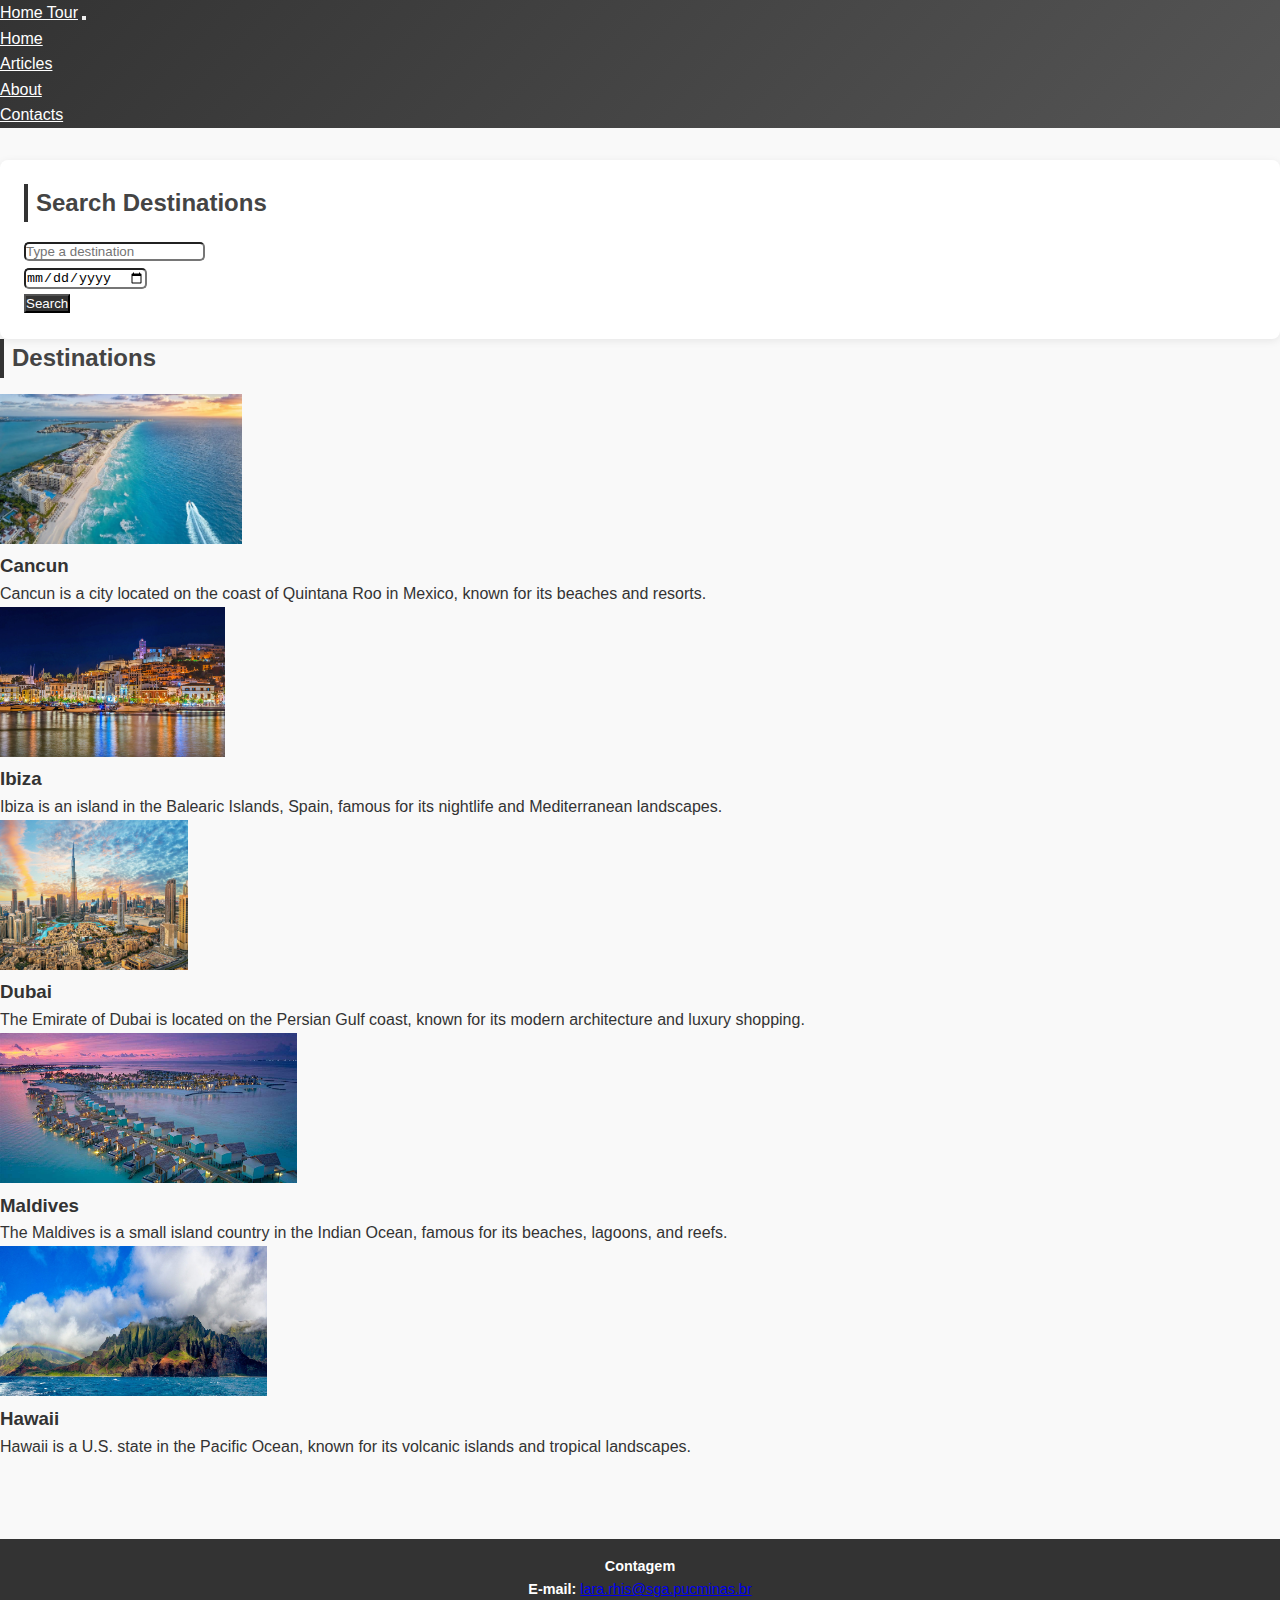
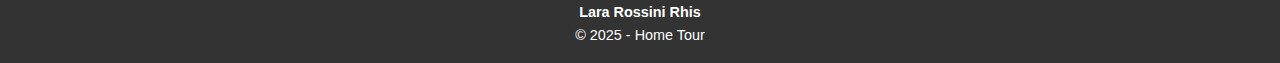
<file: public/index.html>
<!DOCTYPE html>
<html lang="en">
<head>
  <meta charset="UTF-8">
  <meta name="viewport" content="width=device-width, initial-scale=1.0">
  <title>Home Tour</title>
  <link href="https://cdn.jsdelivr.net/npm/bootstrap@5.0.2/dist/css/bootstrap.min.css" rel="stylesheet" integrity="sha384-EVSTQN3/azprG1Anm3QDgpJLIm9Nao0Yz1ztcQTwFspd3yD65VohhpuuCOmLASjC" crossorigin="anonymous">
  <link rel="stylesheet" href="styles.css">
</head>
<body>
  <nav class="navbar navbar-expand-lg navbar-light bg-light mb-4">
    <div class="container">
      <a class="navbar-brand" href="#">Home Tour</a>
      <button class="navbar-toggler" type="button" data-bs-toggle="collapse" data-bs-target="#navbarNav" aria-controls="navbarNav" aria-expanded="false" aria-label="Toggle navigation">
        <span class="navbar-toggler-icon"></span>
      </button>
      <div class="collapse navbar-collapse" id="navbarNav">
        <ul class="navbar-nav ms-auto">
          <li class="nav-item"><a class="nav-link active" aria-current="page" href="#">Home</a></li>
          <li class="nav-item"><a class="nav-link" href="#">Articles</a></li>
          <li class="nav-item"><a class="nav-link" href="#">About</a></li>
          <li class="nav-item"><a class="nav-link" href="#">Contacts</a></li>
        </ul>
      </div>
    </div>
  </nav>

  <main class="container">
    <section class="search mb-5">
      <h2 class="mb-3">Search Destinations</h2>
      <form class="row g-2">
        <div class="col-md-5">
          <input type="text" id="search" name="search" class="form-control" placeholder="Type a destination">
        </div>
        <div class="col-md-3">
          <input type="date" id="date" name="date" class="form-control">
        </div>
        <div class="col-md-2">
          <button type="submit" class="btn btn-primary w-100">Search</button>
        </div>
      </form>
    </section>
    <section>
      <h2 class="mb-4">Destinations</h2>
      <div class="row row-cols-1 row-cols-md-2 row-cols-lg-3 g-4">
        <article class="col">
          <div class="card h-100">
            <img src="img/cancun.jpg" class="card-img-top" alt="Beach view of Cancun">
            <div class="card-body">
              <h3 class="card-title h5">Cancun</h3>
              <p class="card-text">Cancun is a city located on the coast of Quintana Roo in Mexico, known for its beaches and resorts.</p>
            </div>
          </div>
        </article>

        <article class="col">
          <div class="card h-100">
            <img src="img/ibiza.jpg" class="card-img-top" alt="Sunset in Ibiza">
            <div class="card-body">
              <h3 class="card-title h5">Ibiza</h3>
              <p class="card-text">Ibiza is an island in the Balearic Islands, Spain, famous for its nightlife and Mediterranean landscapes.</p>
            </div>
          </div>
        </article>

        <article class="col">
          <div class="card h-100">
            <img src="img/dubai.jpg" class="card-img-top" alt="Skyline of Dubai">
            <div class="card-body">
              <h3 class="card-title h5">Dubai</h3>
              <p class="card-text">The Emirate of Dubai is located on the Persian Gulf coast, known for its modern architecture and luxury shopping.</p>
            </div>
          </div>
        </article>

        <article class="col">
          <div class="card h-100">
            <img src="img/maldiva.jpg" class="card-img-top" alt="Resort in Maldives">
            <div class="card-body">
              <h3 class="card-title h5">Maldives</h3>
              <p class="card-text">The Maldives is a small island country in the Indian Ocean, famous for its beaches, lagoons, and reefs.</p>
            </div>
          </div>
        </article>

        <article class="col">
          <div class="card h-100">
            <img src="img/hawaii.jpg" class="card-img-top" alt="Beach in Hawaii">
            <div class="card-body">
              <h3 class="card-title h5">Hawaii</h3>
              <p class="card-text">Hawaii is a U.S. state in the Pacific Ocean, known for its volcanic islands and tropical landscapes.</p>
            </div>
          </div>
        </article>
      </div>
    </section>
  </main>
  <footer class="text-center py-3 mt-5">
    <div class="container">
    <p class="mb-1"><strong>Contagem</strong></p>
    <p class="mb-1"><strong>E-mail:</strong> <a href="mailto:lara.rhis@sga.pucminas.br" class="text-white text-decoration-none">lara.rhis@sga.pucminas.br</a></p>
    <p class="mb-0"><strong>Lara Rossini Rhis</strong></p>
    <p class="mt-2">&copy; 2025 - Home Tour</p>
  </div>
  </footer>
  <script src="https://cdn.jsdelivr.net/npm/bootstrap@5.0.2/dist/js/bootstrap.bundle.min.js"></script>
</body>
</html>
</file>
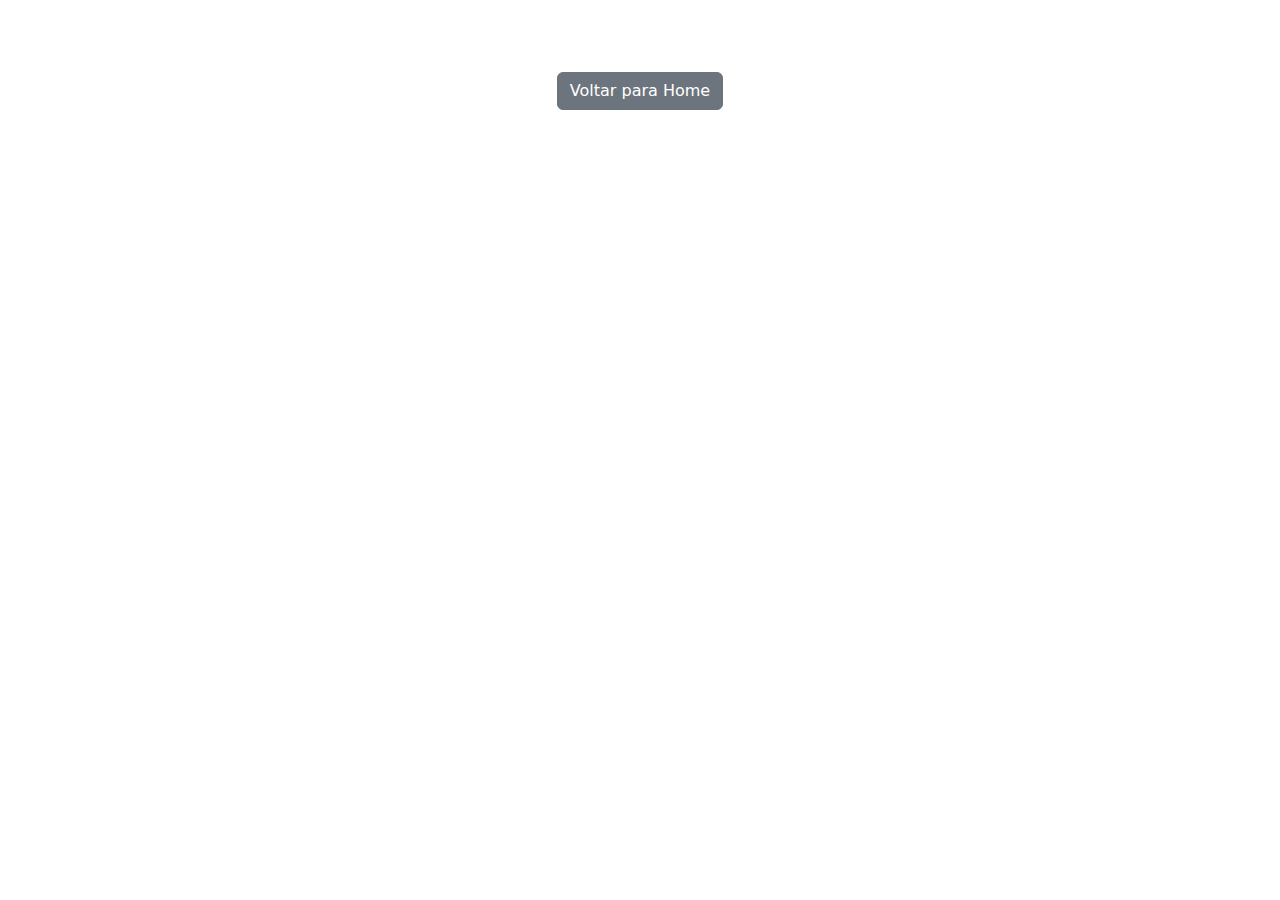
<file: public/detalhes.html>
<!DOCTYPE html>
<html lang="pt-br">
<head>
  <meta charset="UTF-8">
  <meta name="viewport" content="width=device-width, initial-scale=1.0">
  <title>Detalhes do Destino</title>
  <link href="https://cdn.jsdelivr.net/npm/bootstrap@5.3.0/dist/css/bootstrap.min.css" rel="stylesheet">
</head>
<body>
  <div class="container py-5">
    <div id="detalhes-container" class="row justify-content-center"></div>
    <div class="text-center mt-4">
      <a href="index.html" class="btn btn-secondary">Voltar para Home</a>
    </div>
  </div>
  <script src="app.js"></script>
</body>
</html>
</file>
<file: public/styles.css>
* {
  margin: 0;
  padding: 0;
  box-sizing: border-box;
}

body {
  font-family: 'Segoe UI', Tahoma, Geneva, Verdana, sans-serif;
  background: #f9f9f9;
  color: #333;
  line-height: 1.6;
}

.navbar {
  background: linear-gradient(135deg, #333, #555);
}
.navbar .navbar-brand,
.navbar .nav-link {
  color: #fff !important;
  font-weight: 500;
}
.navbar .nav-link:hover {
  color: #ffd700 !important;
}

main {
  padding: 2rem 0;
}

h2 {
  margin-bottom: 1rem;
  color: #444;
  border-left: 4px solid #333;
  padding-left: 0.5rem;
}

.card {
  transition: transform 0.2s, box-shadow 0.2s;
}
.card:hover {
  transform: translateY(-3px);
  box-shadow: 0 4px 12px rgba(0, 0, 0, 0.12);
}
.card-img-top {
  height: 150px;
  object-fit: cover;
}

.search {
  background: #fff;
  padding: 1.5rem;
  border-radius: 8px;
  box-shadow: 0 2px 8px rgba(0,0,0,0.08);
}
.search .form-control {
  border-radius: 5px;
}
.search button {
  background: #333;
  color: #fff;
  transition: background 0.3s;
}
.search button:hover {
  background: #555;
}
footer {
  background-color: #333;
  color: #fff;
  text-align: center;
  padding: 1rem;
  margin-top: 3rem;
  font-size: 0.9rem;
}
</file>
